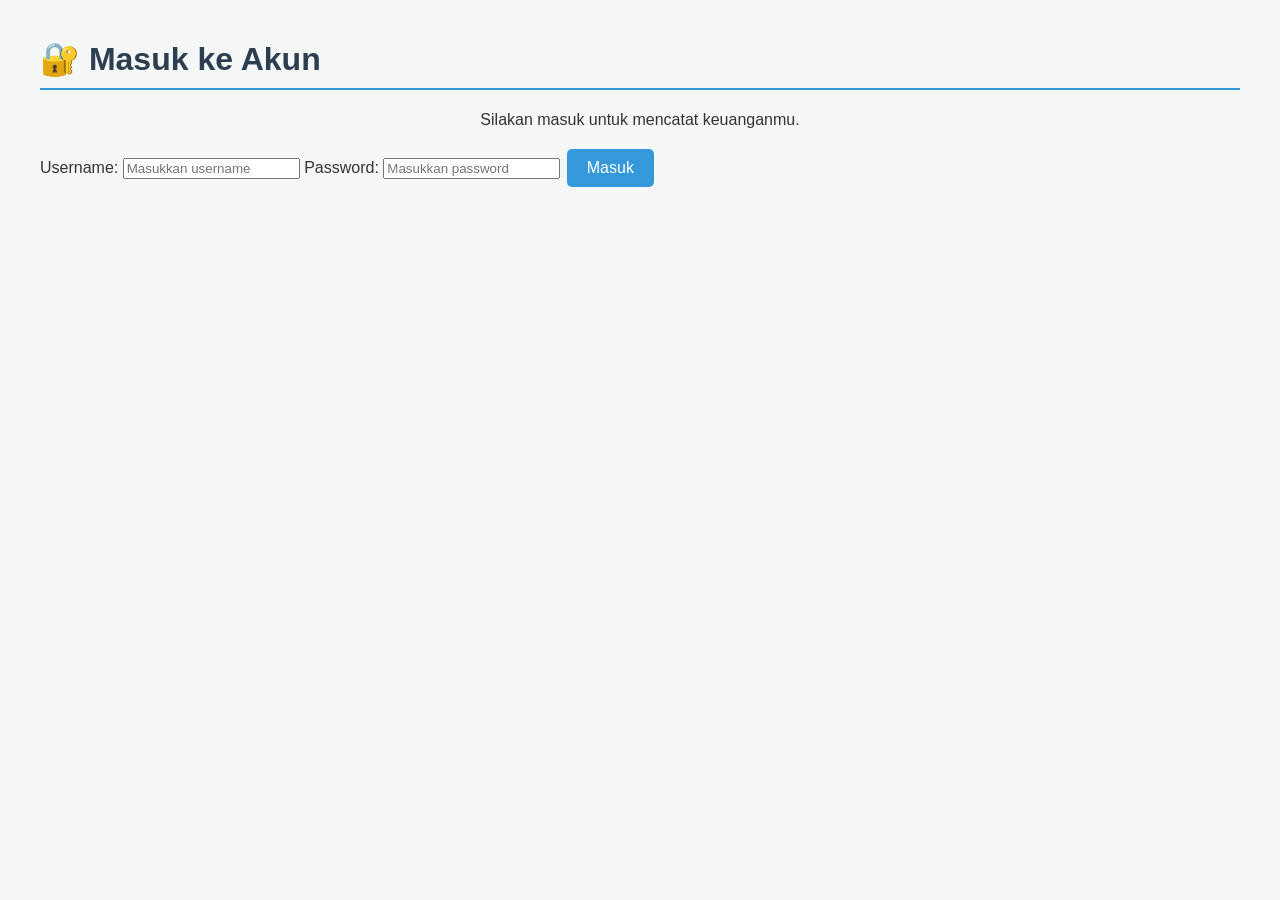
<file: index.html>
<!DOCTYPE html>
<html lang="id">
<head>
    <meta charset="UTF-8">
    <meta name="viewport" content="width=device-width, initial-scale=1.0">
    <title>Login - Pencatat Keuangan</title>
    <link rel="stylesheet" href="style.css">
</head>
<body>

    <div class="container">
        <h1>🔐 Masuk ke Akun</h1>
        <p style="text-align: center;">Silakan masuk untuk mencatat keuanganmu.</p>

        <!-- Form Login -->
        <form id="form-login">
            <label for="username">Username:</label>
            <input type="text" id="username" placeholder="Masukkan username" required>

            <label for="password">Password:</label>
            <input type="password" id="password" placeholder="Masukkan password" required>

            <!-- Mengalihkan ke dashboard.html saat tombol diklik -->
            <button type="button" onclick="window.location.href='dashboard.html'">Masuk</button>
        </form>
    </div>

</body>
</html>
</file>
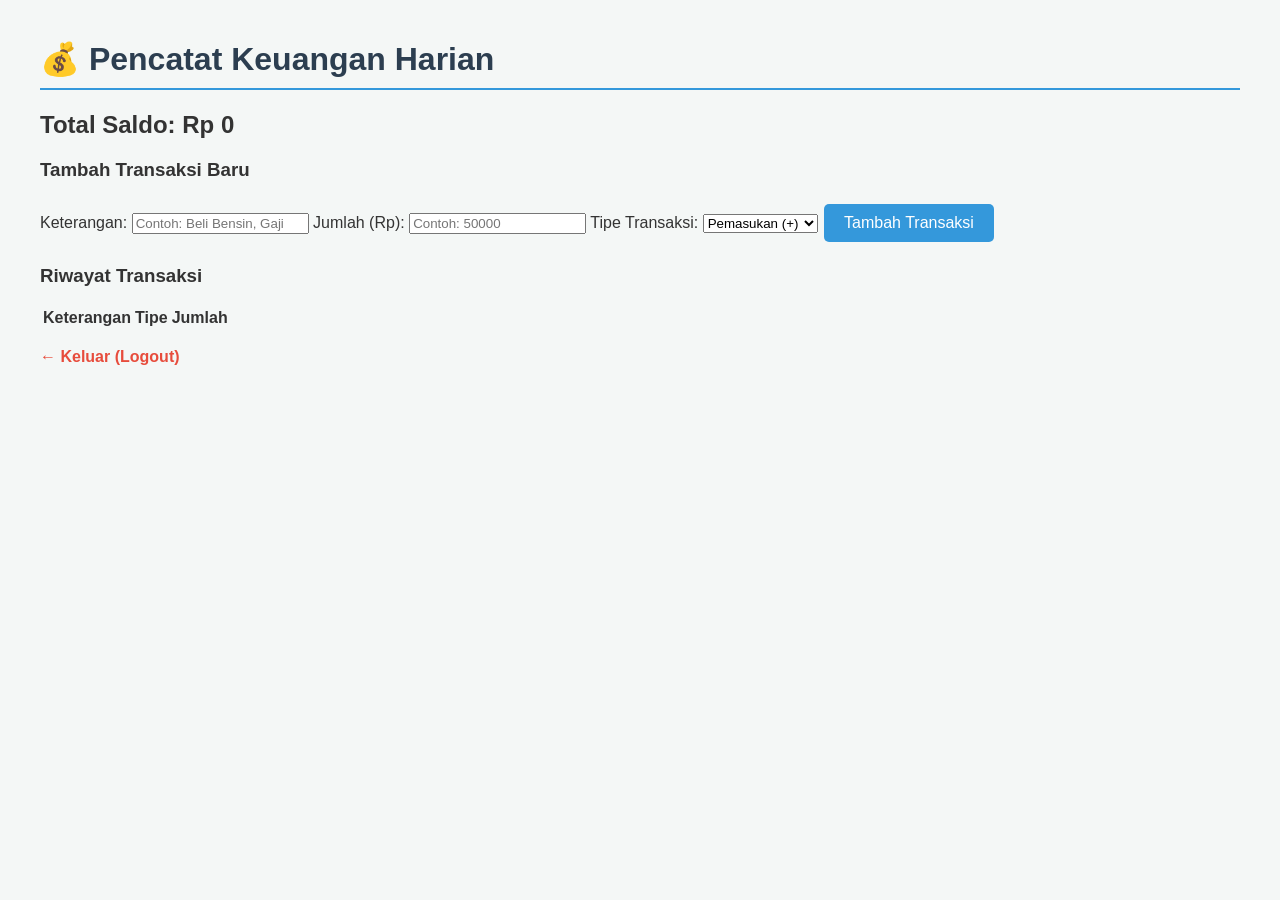
<file: dashboard.html>
<!DOCTYPE html>
<html lang="id">
<head>
    <meta charset="UTF-8">
    <meta name="viewport" content="width=device-width, initial-scale=1.0">
    <title>Dashboard - Pencatat Keuangan</title>
    <link rel="stylesheet" href="style.css">
</head>
<body>

    <div class="container">
        <h1>💰 Pencatat Keuangan Harian</h1>
        
        <div class="ringkasan">
            <h2>Total Saldo: <span id="total-saldo">Rp 0</span></h2>
        </div>

        <form id="form-transaksi">
            <h3>Tambah Transaksi Baru</h3>
            
            <label for="keterangan">Keterangan:</label>
            <input type="text" id="keterangan" placeholder="Contoh: Beli Bensin, Gaji" required>

            <label for="jumlah">Jumlah (Rp):</label>
            <input type="number" id="jumlah" placeholder="Contoh: 50000" required>

            <label for="tipe">Tipe Transaksi:</label>
            <select id="tipe">
                <option value="pemasukan">Pemasukan (+)</option>
                <option value="pengeluaran">Pengeluaran (-)</option>
            </select>

            <button type="submit">Tambah Transaksi</button>
        </form>

        <h3>Riwayat Transaksi</h3>
        <table>
            <thead>
                <tr>
                    <th>Keterangan</th>
                    <th>Tipe</th>
                    <th>Jumlah</th>
                </tr>
            </thead>
            <tbody id="daftar-transaksi">
            </tbody>
        </table>

        <br>
        <!-- Tombol untuk kembali ke halaman login -->
        <a href="index.html" style="color: #e74c3c; text-decoration: none; font-weight: bold;">← Keluar (Logout)</a>
    </div>

</body>
</html>
</file>
<file: style.css>
body {
    background-color: #f4f7f6;
    font-family: 'Segoe UI', tahoma, Geneva, Verdana, sans-serif;
    color: #333333;
    margin: 40px;
}

h1 {
    color: #2c3e50;
    border-bottom: 2px solid #3498db;
    padding-bottom: 10px;
}

button {
    background-color: #3498db;
    color: white;
    border: none;
    padding: 10px 20px;
    text-align: center;
    text-decoration: none;
    display: inline-block;
    font-size: 16px;
    margin: 4px 2px;
    cursor: pointer;
    border-radius: 5px;
}

button;:hover {
    background-color: #2980b9;
}

a {
    color: #3498db;
    text-decoration: none;
    font-weight: bold;
}

a:hover {
    text-decoration: underline;
}
</file>
